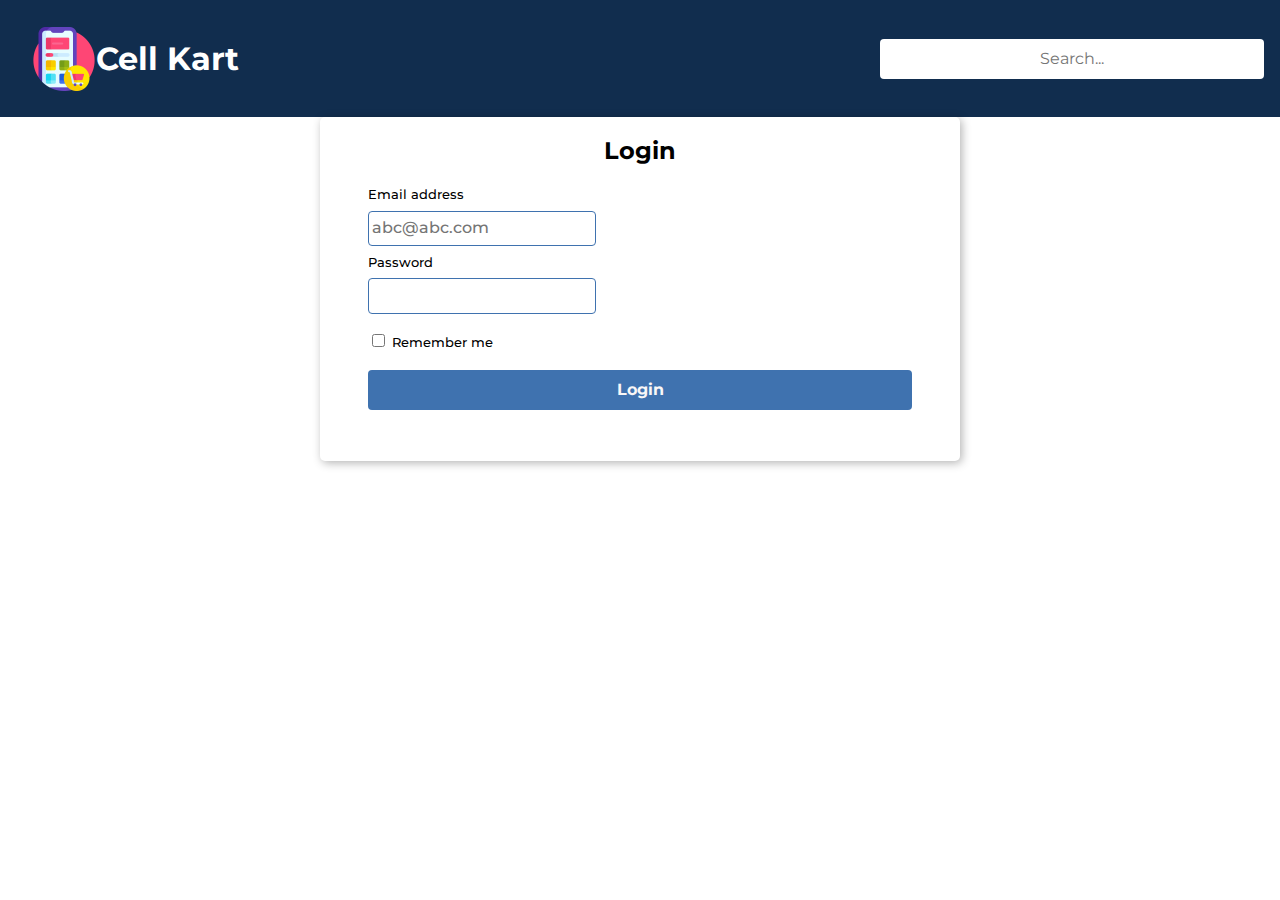
<file: pages/loginPage.html>
<!DOCTYPE html>
<html lang="en">

<head>
    <meta charset="UTF-8">
    <meta http-equiv="X-UA-Compatible" content="IE=edge">
    <meta name="viewport" content="width=device-width, initial-scale=1.0">
    <link rel="stylesheet" href="https://bee-ui.netlify.app/styles/main.css">
    <link rel="stylesheet" href="../styles/main.css">
    <title>Login Page</title>
</head>

<body>
    <navbar>
        <!-- nav logo -->
        <navLogo class="nav-logo-section">
            <img class="logo-img" src="../assets/cell_kart.png" alt="" />
            <h1><a href="/index.html">Cell Kart</a></h1>

        </navLogo>

        <!-- nav search -->
        <navSearch>
            <input class="nav_search-input" type="text" placeholder="Search..." />
            <ion-icon name="search-circle-outline"></ion-icon>
        </navSearch>

        <!-- nav Menu -->
        <!-- <navMenu> -->
        <!-- nav Menu Hamburger Button-->
        <!-- <button class="hamburger-menu-btn">
                <ion-icon name="menu"></ion-icon>
            </button> -->

        <!-- nav Menu Class-->
        <!-- <div class="nav-menu">
                <button class="login-btn">Login</button>
                <span class="icon-container">
                    <span class="nav-icon">
                        <ion-icon name="heart-circle-outline"></ion-icon>
                        <span class="icon-btn__badge">8</span>
                    </span>
                    <a class="icon-link">Wishlist</a>
                </span>

                <span class="icon-container">
                    <span class="nav-icon">
                        <ion-icon name="cart-outline"></ion-icon>
                        <span class="icon-btn__badge">8</span>
                    </span>
                    <a class="icon-link">Cart</a>
                </span>
            </div>
        </navMenu> -->
    </navbar>

    <!-- login form starts -->
    <login-container class="flex-column">
        <form action="">
            <h2 class="align-center">Login</h2>
            <div class="login-content">
                <label for="email">Email address
                </label>
                <input type="text" placeholder="abc@abc.com">
                <label for="password">Password
                </label>
                <input type="password">
            </div>
            <div class="login-footer">
                <label for="remember">
                    <input type="checkbox" name="" id="">
                    Remember me
                </label>
                <a href="">Forgot Your Password?</a>
            </div>
            <button class="primary-btn" type="submit">Login</button>
            <a class="align-center" href="">Create New Account</a>
        </form>
    </login-container>

</body>

</html>
</file>
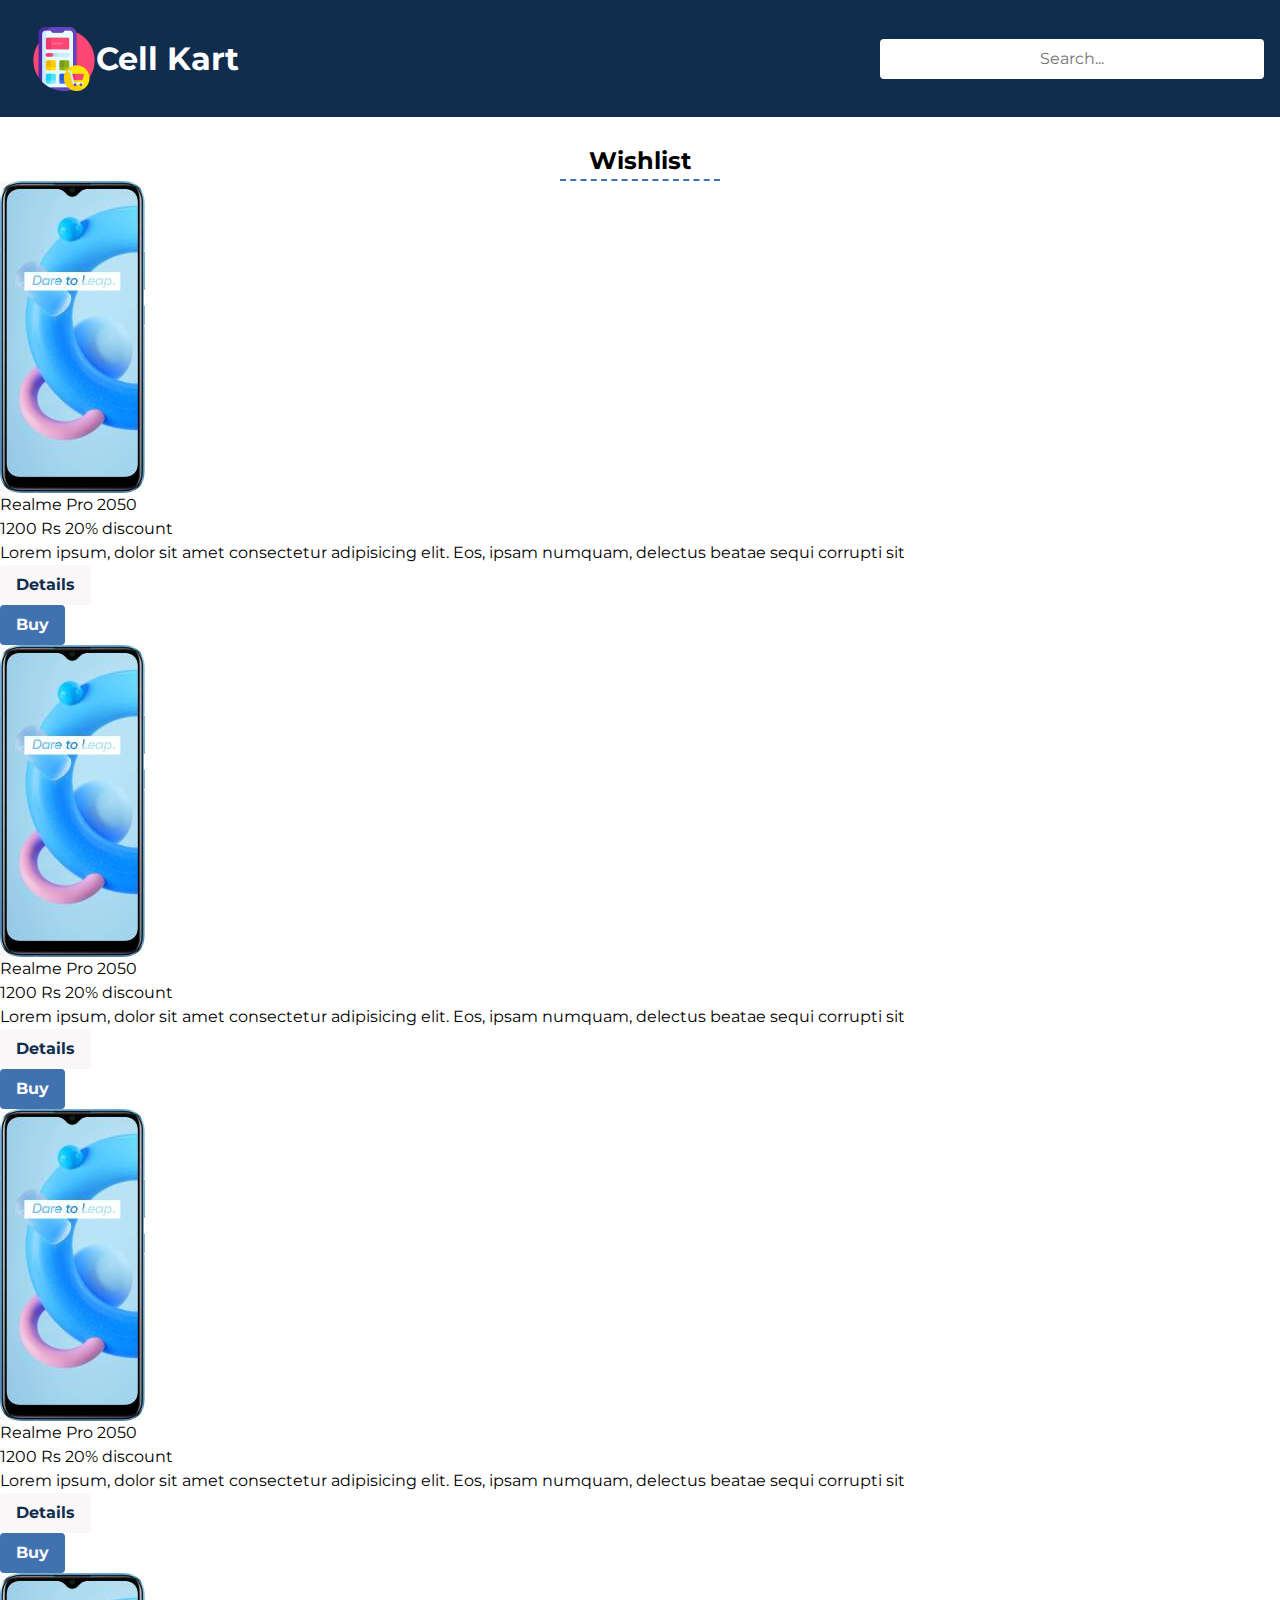
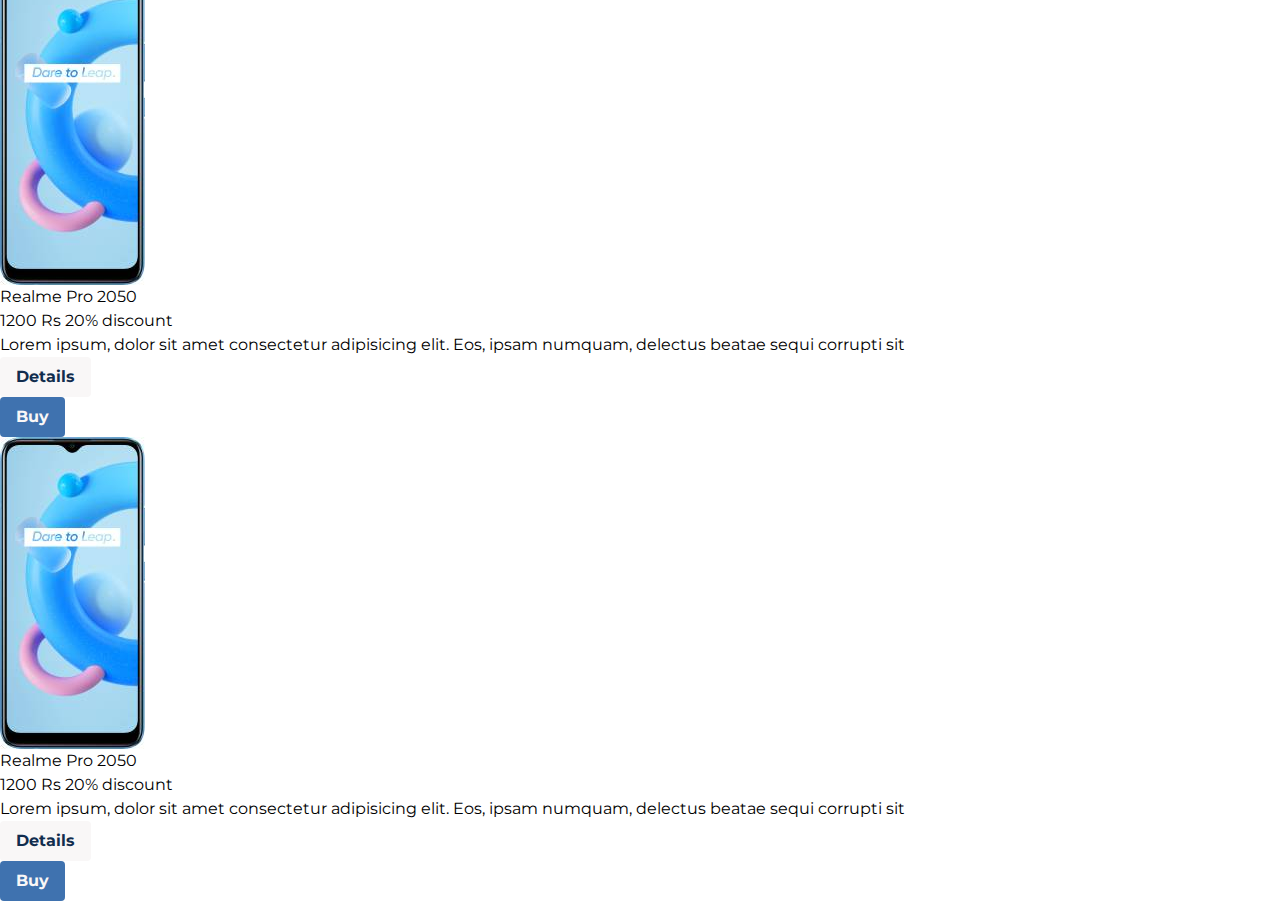
<file: pages/wishlist.html>
<!DOCTYPE html>
<html lang="en">

<head>
    <meta charset="UTF-8">
    <meta http-equiv="X-UA-Compatible" content="IE=edge">
    <meta name="viewport" content="width=device-width, initial-scale=1.0">
    <link rel="stylesheet" href="../styles/main.css">
    <link rel="stylesheet" href="https://bee-ui.netlify.app/styles/main.css" />
    <title>Wishlist</title>
</head>

<body>
    <navbar>
        <!-- nav logo -->
        <navLogo class="nav-logo-section">
            <img class="logo-img" src="../assets/cell_kart.png" alt="" />
            <h1><a style="color: #fff;" href="/index.html">Cell Kart</a></h1>

        </navLogo>

        <!-- nav search -->
        <navSearch>
            <input class="nav_search-input" type="text" placeholder="Search..." />
            <ion-icon name="search-circle-outline"></ion-icon>
        </navSearch>

        <!-- nav Menu -->
        <!-- <navMenu> -->
        <!-- nav Menu Hamburger Button-->
        <!-- <button class="hamburger-menu-btn">
                <ion-icon name="menu"></ion-icon>
            </button> -->

        <!-- nav Menu Class-->
        <!-- <div class="nav-menu">
                <button class="login-btn">Login</button>
                <span class="icon-container">
                    <span class="nav-icon">
                        <ion-icon name="heart-circle-outline"></ion-icon>
                        <span class="icon-btn__badge">8</span>
                    </span>
                    <a class="icon-link">Wishlist</a>
                </span> -->

        <!-- <span class="icon-container">
                    <span class="nav-icon">
                        <ion-icon name="cart-outline"></ion-icon>
                        <span class="icon-btn__badge">8</span>
                    </span>
                    <a class="icon-link">Cart</a>
                </span>
            </div>
        </navMenu> -->
    </navbar>
    <h2 class="wishlist-title align-center">
        Wishlist
    </h2>
    <div class="wishlist-container flex-row">
        <div class="price-card">
            <span class="price-card-img">
                <img src="../assets/realme_phone.jpeg" alt="" />
            </span>
            <div class="price-card-header">
                <div class="price-card-product-name">Realme Pro 2050</div>
                <span class="price-card-product-price">1200 Rs</span>
                <span class="price-card-price-badge">
                    <span class="price-card-discount-rate">20%</span>
                    <span class="material-icons price-card-icon-discount">
                        discount
                    </span>
                </span>
            </div>
            <div class="price-card-body">
                Lorem ipsum, dolor sit amet consectetur adipisicing elit. Eos, ipsam
                numquam, delectus beatae sequi corrupti sit
            </div>
            <div class="price-card-footer flex-row">
                <button class="secondary-btn">Details</button>
                <button class="primary-btn">
                    Buy
                    <ion-icon name="cart"></ion-icon>
                </button>
            </div>
        </div>

        <div class="price-card">
            <span class="price-card-img">
                <img src="../assets/realme_phone.jpeg" alt="" />
            </span>
            <div class="price-card-header">
                <div class="price-card-product-name">Realme Pro 2050</div>
                <span class="price-card-product-price">1200 Rs</span>
                <span class="price-card-price-badge">
                    <span class="price-card-discount-rate">20%</span>
                    <span class="material-icons price-card-icon-discount">
                        discount
                    </span>
                </span>
            </div>
            <div class="price-card-body">
                Lorem ipsum, dolor sit amet consectetur adipisicing elit. Eos, ipsam
                numquam, delectus beatae sequi corrupti sit
            </div>
            <div class="price-card-footer flex-row">
                <button class="secondary-btn">Details</button>
                <button class="primary-btn">
                    Buy
                    <ion-icon name="cart"></ion-icon>
                </button>
            </div>
        </div>

        <div class="price-card">
            <span class="price-card-img">
                <img src="../assets/realme_phone.jpeg" alt="" />
            </span>
            <div class="price-card-header">
                <div class="price-card-product-name">Realme Pro 2050</div>
                <span class="price-card-product-price">1200 Rs</span>
                <span class="price-card-price-badge">
                    <span class="price-card-discount-rate">20%</span>
                    <span class="material-icons price-card-icon-discount">
                        discount
                    </span>
                </span>
            </div>
            <div class="price-card-body">
                Lorem ipsum, dolor sit amet consectetur adipisicing elit. Eos, ipsam
                numquam, delectus beatae sequi corrupti sit
            </div>
            <div class="price-card-footer flex-row">
                <button class="secondary-btn">Details</button>
                <button class="primary-btn">
                    Buy
                    <ion-icon name="cart"></ion-icon>
                </button>
            </div>
        </div>
        <div class="price-card">
            <span class="price-card-img">
                <img src="../assets/realme_phone.jpeg" alt="" />
            </span>
            <div class="price-card-header">
                <div class="price-card-product-name">Realme Pro 2050</div>
                <span class="price-card-product-price">1200 Rs</span>
                <span class="price-card-price-badge">
                    <span class="price-card-discount-rate">20%</span>
                    <span class="material-icons price-card-icon-discount">
                        discount
                    </span>
                </span>
            </div>
            <div class="price-card-body">
                Lorem ipsum, dolor sit amet consectetur adipisicing elit. Eos, ipsam
                numquam, delectus beatae sequi corrupti sit
            </div>
            <div class="price-card-footer flex-row">
                <button class="secondary-btn">Details</button>
                <button class="primary-btn">
                    Buy
                    <ion-icon name="cart"></ion-icon>
                </button>
            </div>
        </div>
        <div class="price-card">
            <span class="price-card-img">
                <img src="../assets/realme_phone.jpeg" alt="" />
            </span>
            <div class="price-card-header">
                <div class="price-card-product-name">Realme Pro 2050</div>
                <span class="price-card-product-price">1200 Rs</span>
                <span class="price-card-price-badge">
                    <span class="price-card-discount-rate">20%</span>
                    <span class="material-icons price-card-icon-discount">
                        discount
                    </span>
                </span>
            </div>
            <div class="price-card-body">
                Lorem ipsum, dolor sit amet consectetur adipisicing elit. Eos, ipsam
                numquam, delectus beatae sequi corrupti sit
            </div>
            <div class="price-card-footer flex-row">
                <button class="secondary-btn">Details</button>
                <button class="primary-btn">
                    Buy
                    <ion-icon name="cart"></ion-icon>
                </button>
            </div>
        </div>

    </div>


</body>

</html>
</file>
<file: styles/main.css>
@import url(./reset.css);
@import url(./homePage.css);
@import url(./navbar.css);
@import url(./color.css);
@import url(./badge.css);
@import url(./typography.css);
@import url(./utility.css);
@import url(./productPage.css);
@import url(./signupPage.css);
@import url(./cartPage.css);
@import url(./loginPage.css);
@import url(./wishlist.css);
@import url(./components.css);
</file>
